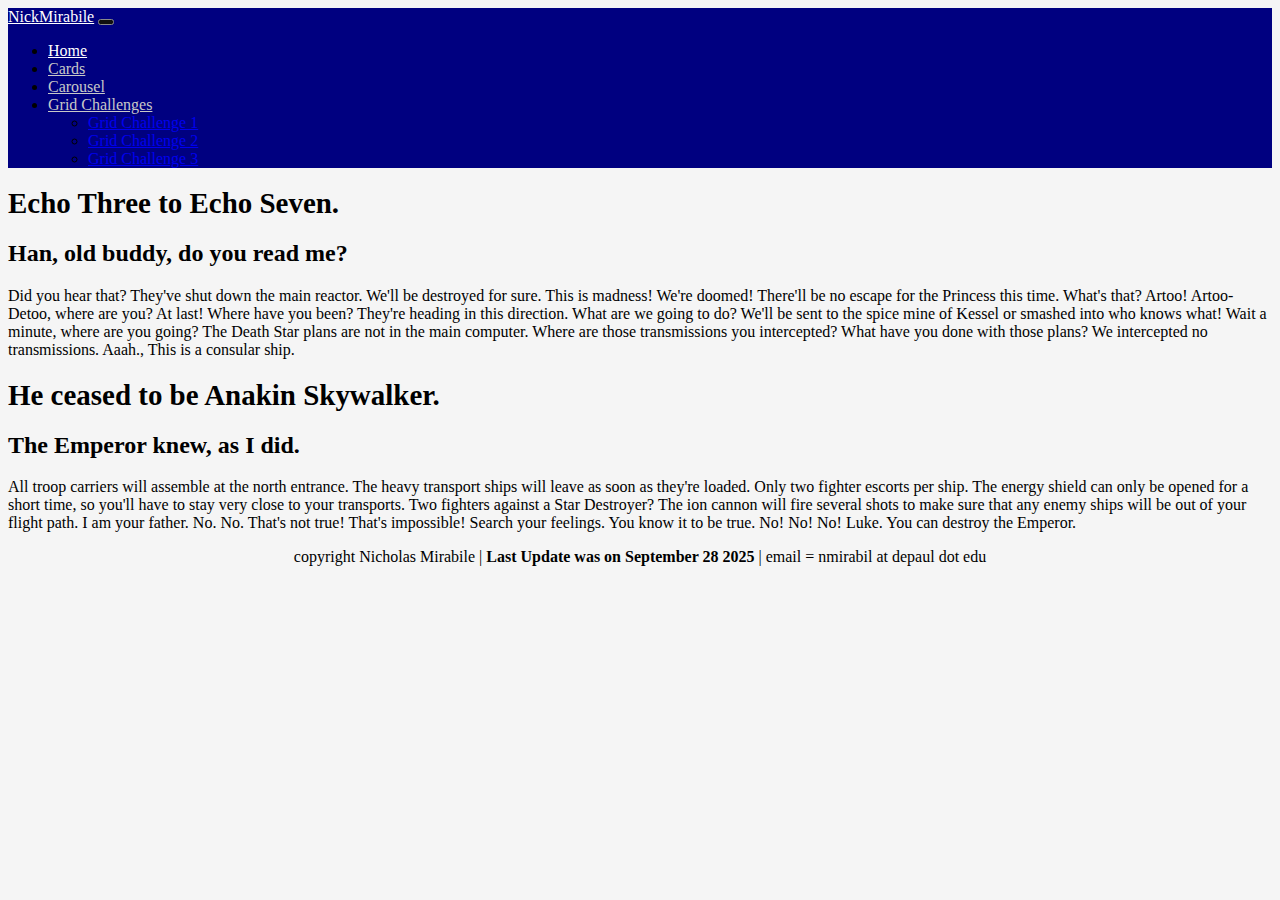
<file: index.html>
<!doctype html>
<html lang="en">
  <head>
    <meta charset="utf-8">
    <meta name="viewport" content="width=device-width, initial-scale=1">
    <title>Nicholas Mirabile BootStrap Homework Home</title>
    <!-- CSS stylesheets -->
    <link href="https://cdn.jsdelivr.net/npm/bootstrap@5.3.8/dist/css/bootstrap.min.css" rel="stylesheet" integrity="sha384-sRIl4kxILFvY47J16cr9ZwB07vP4J8+LH7qKQnuqkuIAvNWLzeN8tE5YBujZqJLB" crossorigin="anonymous">
   <link rel="stylesheet" href = "../css/homework.css">
       <!-- Google Fonts -->
        <link rel="preconnect" href="https://fonts.googleapis.com">
<link rel="preconnect" href="https://fonts.gstatic.com" crossorigin>
<link href="https://fonts.googleapis.com/css2?family=Lato:ital,wght@0,100;0,300;0,400;0,700;0,900;1,100;1,300;1,400;1,700;1,900&display=swap" rel="stylesheet">

</head>
  <body>
   <nav class="navbar navbar-expand-lg bg-body-tertiary sticky-top">
  <div class="container-fluid">
    <a class="navbar-brand" href="../index.html">NickMirabile</a>
    <button class="navbar-toggler" type="button" data-bs-toggle="collapse" data-bs-target="#navbarNavDropdown" aria-controls="navbarNavDropdown" aria-expanded="false" aria-label="Toggle navigation">
      <span class="navbar-toggler-icon"></span>
    </button>
    <div class="collapse navbar-collapse" id="navbarNavDropdown">
      <ul class="navbar-nav">
        <li class="nav-item">
          <a class="nav-link active" aria-current="page" href="./index.html">Home</a>
        </li>
        <li class="nav-item">
          <a class="nav-link" href="../BootStrapHomework/SubPages/Cards.html">Cards</a>
        </li>
        <li class="nav-item">
          <a class="nav-link" href="../BootStrapHomework/SubPages/Carousel.html">Carousel</a>
        </li>
        <li class="nav-item dropdown">
          <a class="nav-link dropdown-toggle" href="#" role="button" data-bs-toggle="dropdown" aria-expanded="false">
            Grid Challenges
          </a>
          <ul class="dropdown-menu">
            <li><a class="dropdown-item" href="gridChallenges/GridChallenge1.html">Grid Challenge 1</a></li>
            <li><a class="dropdown-item" href="gridChallenges/GridChallenge2.html">Grid Challenge 2</a></li>
            <li><a class="dropdown-item" href="gridChallenges/GridChallenge3.html">Grid Challenge 3</a></li>
          </ul>
        </li>
      </ul>
    </div>
  </div>
</nav>
<div class="container-lg">
    <div class="row pt-3">
        <div class = "col-lg-6 col-md-12">
            <h1>
            Echo Three to Echo Seven.
            </h1>
            <h2>
            Han, old buddy, do you read me?
            </h2>
            <p>
                Did you hear that? They've shut down the main reactor. We'll be destroyed for sure. 
                This is madness! We're doomed! There'll be no escape for the Princess this time. 
                What's that? Artoo! Artoo-Detoo, where are you? At last! Where have you been? They're heading in this direction. 
                What are we going to do? We'll be sent to the spice mine of Kessel or smashed into who knows what! 
                Wait a minute, where are you going? The Death Star plans are not in the main computer. 
                Where are those transmissions you intercepted? What have you done with those plans? We intercepted no transmissions. 
                Aaah., This is a consular ship.
            </p>
        </div>
        <div class = "col-lg-6 col-md-12">
            <h1>
                He ceased to be Anakin Skywalker.
            </h1>
            <h2>
                The Emperor knew, as I did.
            </h2>
            <p>
                All troop carriers will assemble at the north entrance. The heavy transport ships will leave as soon as they're loaded.
                Only two fighter escorts per ship. The energy shield can only be opened for a short time, 
                so you'll have to stay very close to your transports. Two fighters against a Star Destroyer? 
                The ion cannon will fire several shots to make sure that any enemy ships will be out of your flight path.
                I am your father. No. No. That's not true! That's impossible! Search your feelings. You know it to be true. 
                No! No! No! Luke. You can destroy the Emperor.
            </p>
        </div>
    </div><!-- Close row 1 -->
</div> <!-- Close container-lg -->

    <footer class = "footer-cy py-3 mx-3 border-top border-2">
        <p>copyright Nicholas Mirabile | <strong> Last Update was on September 28 2025</strong> | email = nmirabil at depaul dot edu</p>
    </footer>



    <script src="https://cdn.jsdelivr.net/npm/bootstrap@5.3.8/dist/js/bootstrap.bundle.min.js" integrity="sha384-FKyoEForCGlyvwx9Hj09JcYn3nv7wiPVlz7YYwJrWVcXK/BmnVDxM+D2scQbITxI" crossorigin="anonymous"></script>
  </body>
</html>
</file>
<file: css/homework.css>
@charset "UTF-8";
/* CSS Document */

html body {
background-color: rgba(245,245,245,1.00);
}

.DarkBlue-col{
    background-color: darkblue;
    color: white;
}

.Blue-col{
    background-color: blue ;
    color: white;
}

.LightBlue-col{
    background-color: black;
    color:white;
}

.lato-thin {
  font-family: "Lato", sans-serif;
  font-weight: 100;
  font-style: normal;
}

.lato-light {
  font-family: "Lato", sans-serif;
  font-weight: 300;
  font-style: normal;
}

.lato-regular {
  font-family: "Lato", sans-serif;
  font-weight: 400;
  font-style: normal;
}

.lato-bold {
  font-family: "Lato", sans-serif;
  font-weight: 700;
  font-style: normal;
}

.lato-black {
  font-family: "Lato", sans-serif;
  font-weight: 900;
  font-style: normal;
}

.lato-thin-italic {
  font-family: "Lato", sans-serif;
  font-weight: 100;
  font-style: italic;
}

.lato-light-italic {
  font-family: "Lato", sans-serif;
  font-weight: 300;
  font-style: italic;
}

.lato-regular-italic {
  font-family: "Lato", sans-serif;
  font-weight: 400;
  font-style: italic;
}

.lato-bold-italic {
  font-family: "Lato", sans-serif;
  font-weight: 700;
  font-style: italic;
}

.lato-black-italic {
  font-family: "Lato", sans-serif;
  font-weight: 900;
  font-style: italic;
}

.bg-body-tertiary{
    background-color: navy !important;
}

.nav-link{
    color:rgba(200,200,200,1.00) !important;
}

.nav-link:hover{
    color: white !important;
}

.navbar-brand{
    color: white !important;
}

.active{
    color: white !important;
}

.navbar-toggler{
    filter:invert(100%);
}

h1 {
    font-size:1.81em;;
    font-weight: 700;
}

h2 {
    font-size:1.61;
    font-weight:700;
}

h3 {
    font-size:1.41;
    font-weight:700;
}

h4 {
    font-size:1.21;
    font-weight:700;
}

p {
    font-weight:400;
}

.footer-cy{
    text-align: center;
}

.btn-primary{
    background-color: navy;
    border-color: #E4002B;
}

.btn-primary:hover{
    background-color: darkblue;
}

.carousel-padding{
    padding-left: 125px;
    padding-right: 125px;
    color: black;
}

.carousel-control-prev-icon{
background-color: darkblue;
}

.carousel-control-next-icon{
    background-color: darkblue;
}
</file>
<file: BootStrapHomework/css/homework.css>
@charset "UTF-8";
/* CSS Document */

html body {
background-color: rgba(245,245,245,1.00);
}

.DarkBlue-col{
    background-color: darkblue;
    color: white;
}

.Blue-col{
    background-color: blue ;
    color: white;
}

.LightBlue-col{
    background-color: black;
    color:white;
}

.lato-thin {
  font-family: "Lato", sans-serif;
  font-weight: 100;
  font-style: normal;
}

.lato-light {
  font-family: "Lato", sans-serif;
  font-weight: 300;
  font-style: normal;
}

.lato-regular {
  font-family: "Lato", sans-serif;
  font-weight: 400;
  font-style: normal;
}

.lato-bold {
  font-family: "Lato", sans-serif;
  font-weight: 700;
  font-style: normal;
}

.lato-black {
  font-family: "Lato", sans-serif;
  font-weight: 900;
  font-style: normal;
}

.lato-thin-italic {
  font-family: "Lato", sans-serif;
  font-weight: 100;
  font-style: italic;
}

.lato-light-italic {
  font-family: "Lato", sans-serif;
  font-weight: 300;
  font-style: italic;
}

.lato-regular-italic {
  font-family: "Lato", sans-serif;
  font-weight: 400;
  font-style: italic;
}

.lato-bold-italic {
  font-family: "Lato", sans-serif;
  font-weight: 700;
  font-style: italic;
}

.lato-black-italic {
  font-family: "Lato", sans-serif;
  font-weight: 900;
  font-style: italic;
}

.bg-body-tertiary{
    background-color: navy !important;
}

.nav-link{
    color:rgba(200,200,200,1.00) !important;
}

.nav-link:hover{
    color: white !important;
}

.navbar-brand{
    color: white !important;
}

.active{
    color: white !important;
}

.navbar-toggler{
    filter:invert(100%);
}

h1 {
    font-size:1.81em;;
    font-weight: 700;
}

h2 {
    font-size:1.61;
    font-weight:700;
}

h3 {
    font-size:1.41;
    font-weight:700;
}

h4 {
    font-size:1.21;
    font-weight:700;
}

p {
    font-weight:400;
}

.footer-cy{
    text-align: center;
}

.btn-primary{
    background-color: navy;
    border-color: #E4002B;
}

.btn-primary:hover{
    background-color: darkblue;
}

.carousel-padding{
    padding-left: 125px;
    padding-right: 125px;
    color: black;
}

.carousel-control-prev-icon{
background-color: darkblue;
}

.carousel-control-next-icon{
    background-color: darkblue;
}
</file>
